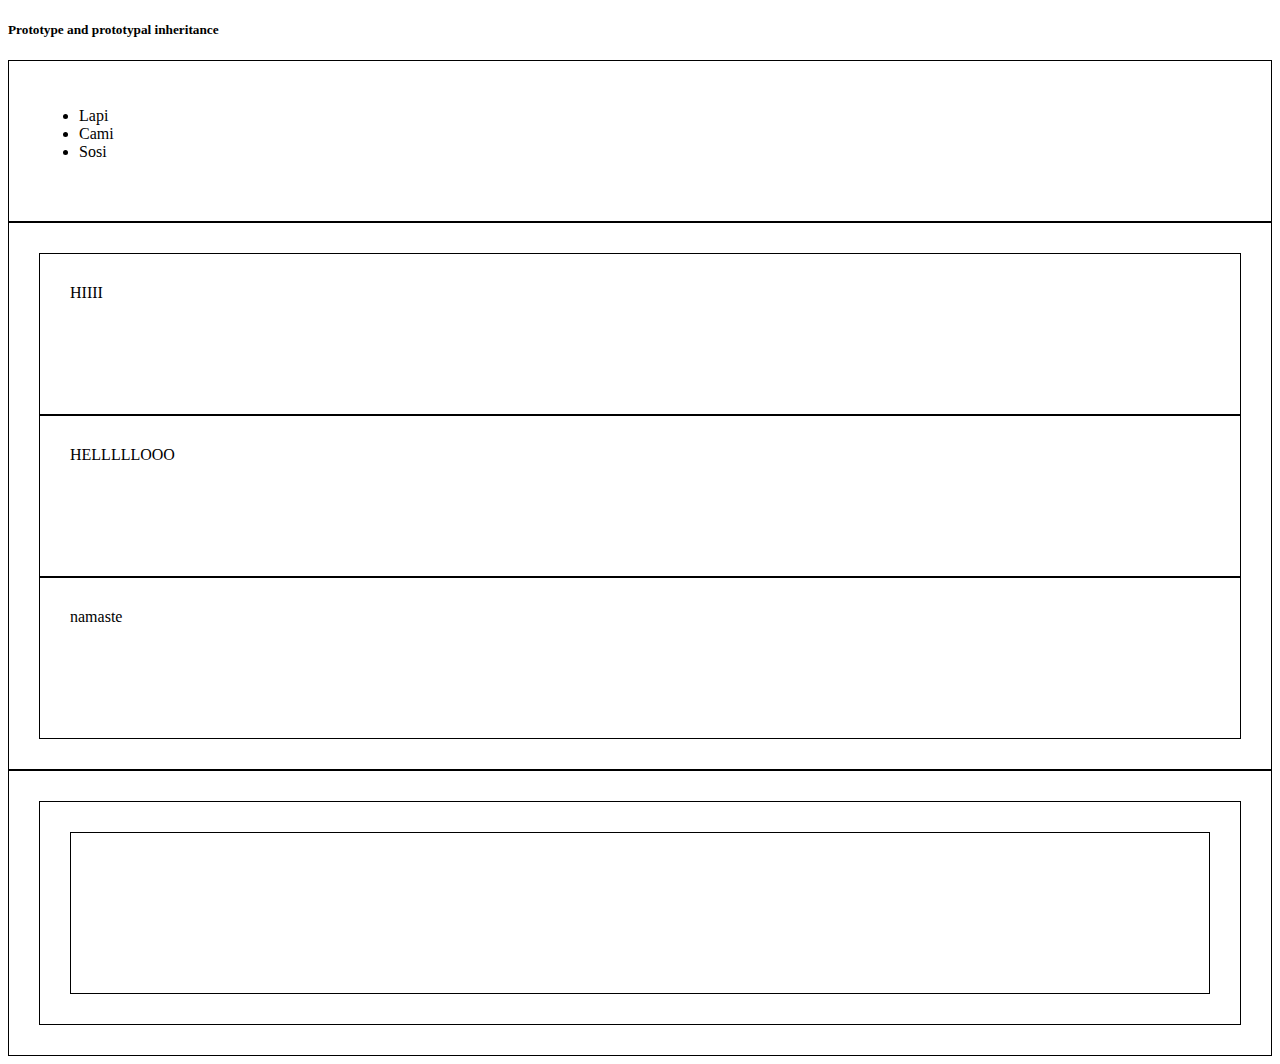
<file: Practice JS/index.html>
<!DOCTYPE html>
<html lang="en">
<head>
    <meta charset="UTF-8">
    <meta http-equiv="X-UA-Compatible" content="IE=edge">
    <meta name="viewport" content="width=device-width, initial-scale=1.0">
    <title>Practice JS</title>
    <style>
        div{
            min-width: 100px;
            min-height: 100px;
            padding: 30px;
            border: 1px solid black ;
        }

    </style>
</head>
<body>
    <h5>Prototype and prototypal inheritance</h5>
    <div>
        <ul id="category">
            <li id="laptops">Lapi</li>
            <li id="camera">Cami</li>
            <li id="shoes">Sosi</li>
        </ul>
    </div>

    <div class="main">

    <div>HIIII</div>
    <div>HELLLLLOOO</div>
    <div>namaste</div>
    </div>
  

      
<div id="grandparent">
    <div id="parent">
        <div id="child"></div>
    </div>
</div>
    <script src="pro.js"></script>
</body>
</html>
</file>
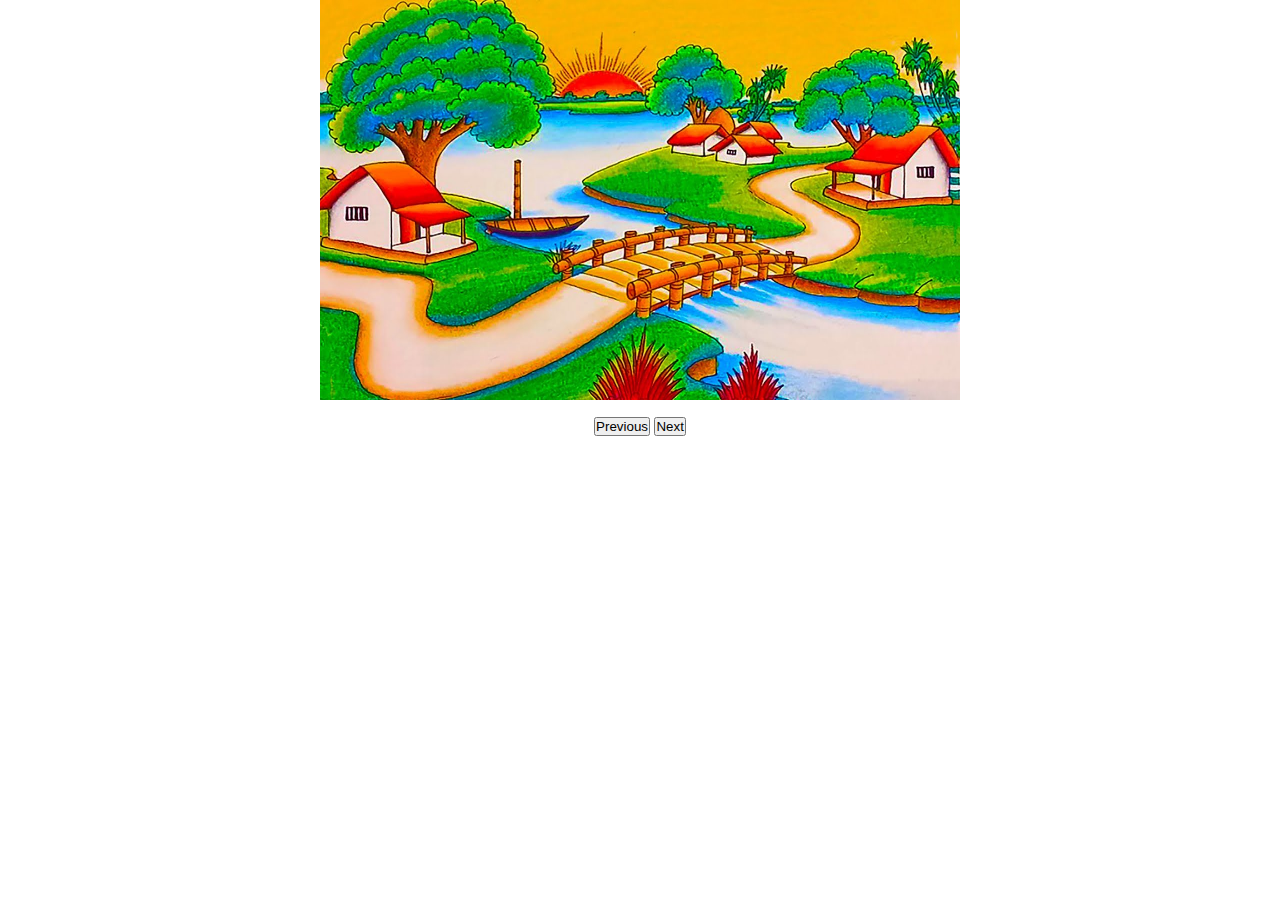
<file: Slider/index.html>
<!DOCTYPE html>
<html lang="en">
<head>
    <meta charset="UTF-8">
    <meta http-equiv="X-UA-Compatible" content="IE=edge">
    <meta name="viewport" content="width=device-width, initial-scale=1.0">
    <title>Custom Slider</title>
    <link rel="stylesheet" href="custom.css">
</head>
<body>
<main>
    <img src="./1 (1).jpg" class="slide" alt="">
    <img src="./1 (2).jpg" class="slide" alt="">
    <img src="./1 (3).jpg" class="slide" alt="">
   
</main>

<div class="nav">
    <button onclick="goPrev()">Previous</button>
    <button onclick="goNext()">Next</button>
</div>
    <script src="app.js"></script>
</body>
</html>
</file>
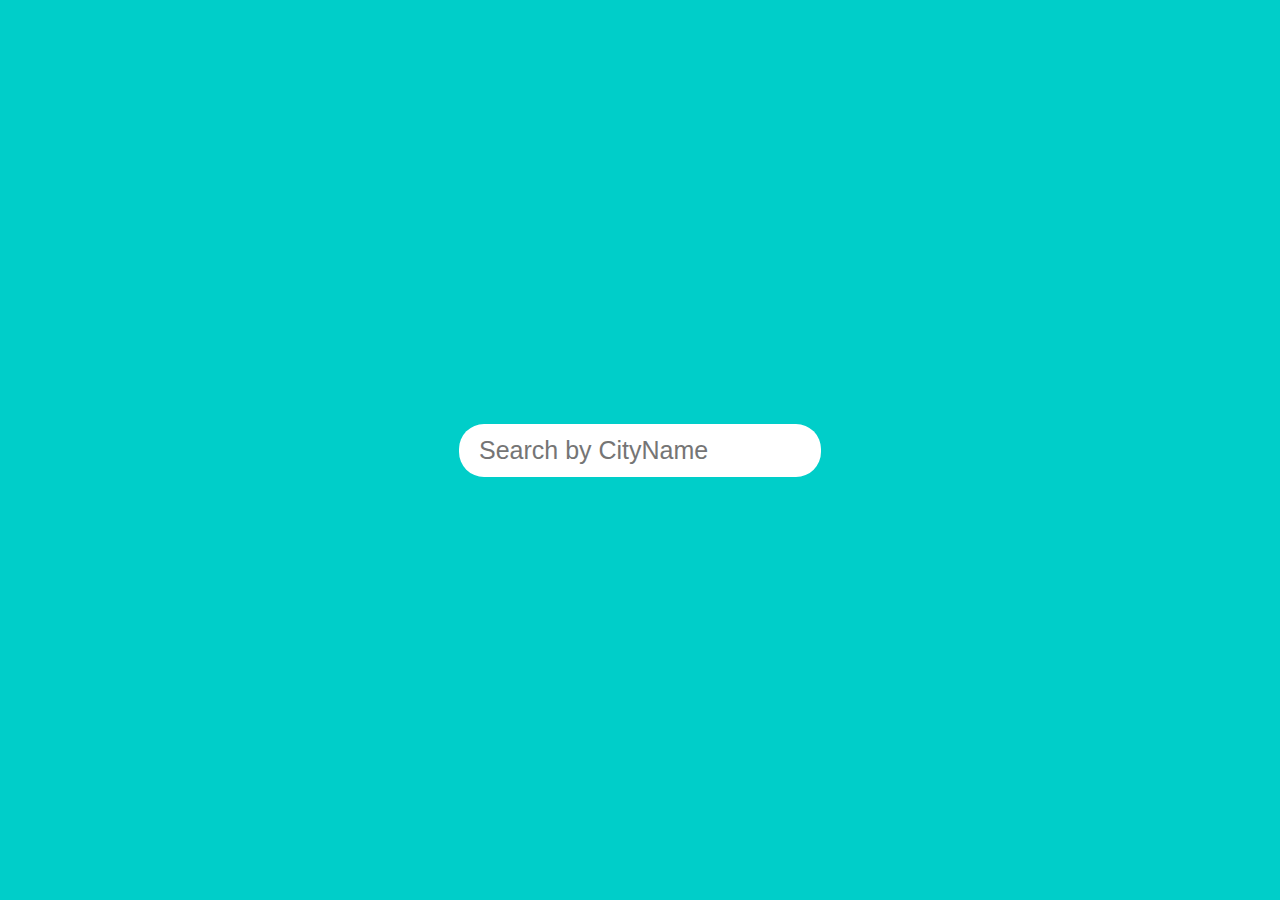
<file: Weather app/index.html>
<!DOCTYPE html>
<html lang="en">
  <head>
    <meta charset="UTF-8" />
    <meta http-equiv="X-UA-Compatible" content="IE=edge" />
    <meta name="viewport" content="width=device-width, initial-scale=1.0" />
    <title>Weather App</title>
    <link rel="stylesheet" href="custom.css" />
    <link
      href="https://fonts.googleapis.com/icon?family=Material+Icons"
      rel="stylesheet"
    />
  </head>
  <body>
    <main>
      <div class="row" style="display: flex">
        <form action="">
          <input type="search" id="search" placeholder="Search by CityName" />
        </form>
      </div>
<div id="weather"></div>
            <span class="material-icons md-48" > </span>
    
    </main>

    <script src="app.js"></script>
  </body>
</html>
</file>
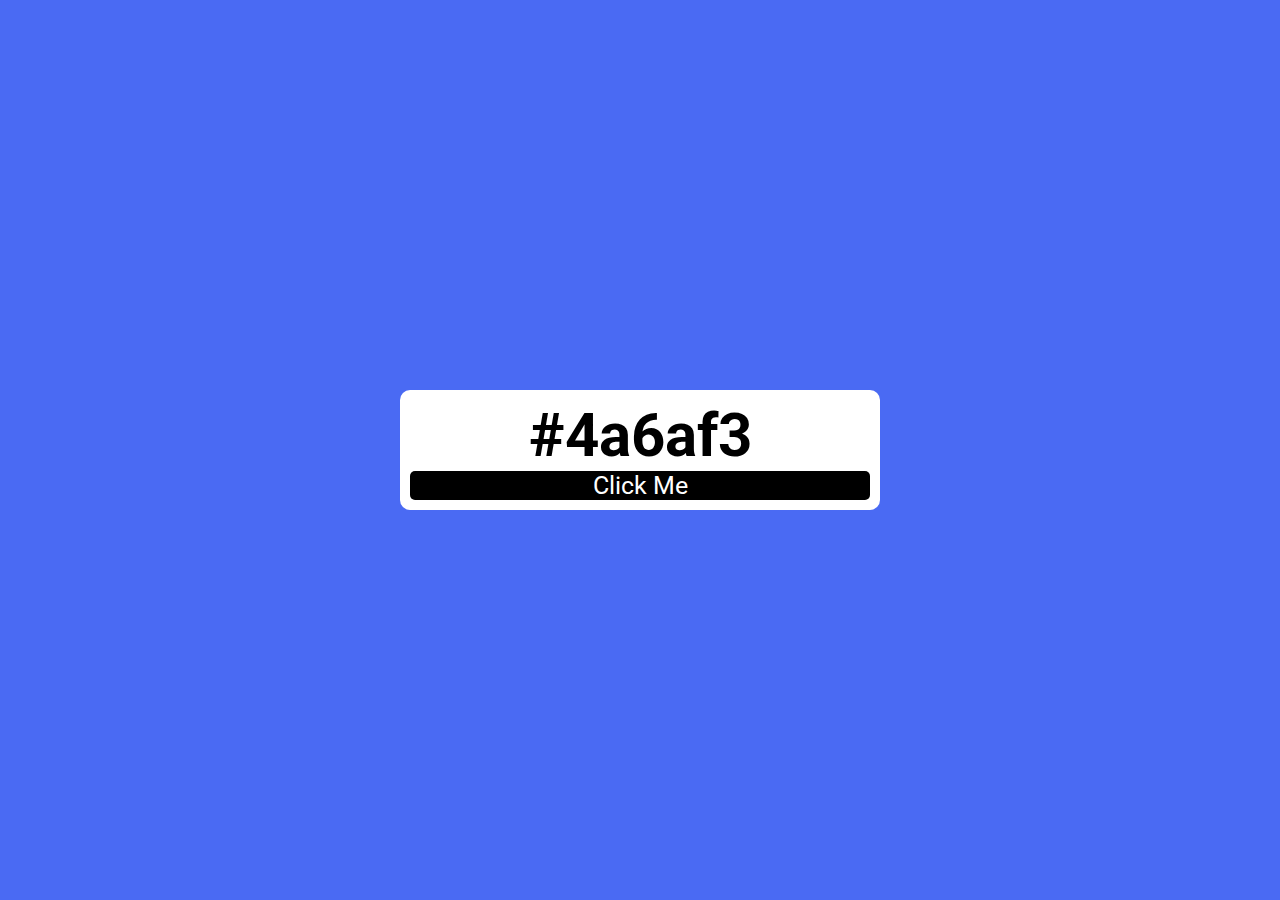
<file: Color Generator/one.html>
<!DOCTYPE html>
<html lang="en">
  <head>
    <meta charset="UTF-8" />
    <meta http-equiv="X-UA-Compatible" content="IE=edge" />
    <meta name="viewport" content="width=device-width, initial-scale=1.0" />
    <title>Color Generator</title>
    <link rel="stylesheet" href="style.css" />
  </head>
  <body>
    <div class="main">
      <div class="container">
        <h2 id="color-code">ffff</h2>
        <button id="btn">Click Me</button>
      </div>
    </div>

    <script src = "app.js"></script>
  </body>
</html>
</file>
<file: Slider/custom.css>
*{
    margin: 0;
    padding: 0;
    box-sizing: border-box;
}

main{
    margin-top: 100px;
    width: 50%;
    height: 400px;
    margin: auto;
    background-color: black;
 position: relative;
 overflow: hidden;
}

.slide{
    position: absolute;
    width: 100%;
    height: 100%;

}

.nav{
    text-align: center;
    font-size: large;
    margin-top: 15px;
}

nav.button{
    font-size: 25px;
    padding: 15px;
}
</file>
<file: Weather app/custom.css>
*{
    margin: 0;
    padding: 0;
    box-sizing: border-box;
    font-family: sans-serif;
}

main{
height: 100vh;
width: 100%;
background-color:#00cec9;
display: flex;
justify-content: center;
align-items: center;
flex-direction: column;
}

.row{
    display: flex;
    padding: 10px;
    align-items: center;
    justify-content:center;
     color: white;
     font-size: 40px;

}
img{
    padding: 10px;
}

#search{
    padding: 12px 20px;
    font-size: 25px;
    border-radius: 25px;
    border: none;
    outline: none;
    

}
.material-icons.md-48 { font-size: 48px; }
</file>
<file: Color Generator/style.css>
@import url('https://fonts.googleapis.com/css2?family=Roboto&display=swap');

*{
    margin: 0;
    padding: 0;
    box-sizing: border-box;
    font-family: 'Roboto', sans-serif;
}


body{
transition: 0.5s;
}

.main{
    height: 100vh;
    width: 100%;
    display: flex;
    align-items: center;
    justify-content: center;
}

.container{
    background-color: white;
    width: 30rem;
    font-size: 40px;
    border-radius: 10px;
    padding: 10px;
    text-align: center;
}

button{
    display: block;
    text-align: center;
    border-radius: 5px;
    border: none;
    background-color: black;
    width: 100%;
    font-size: 25px;
    color: white;

}
</file>
